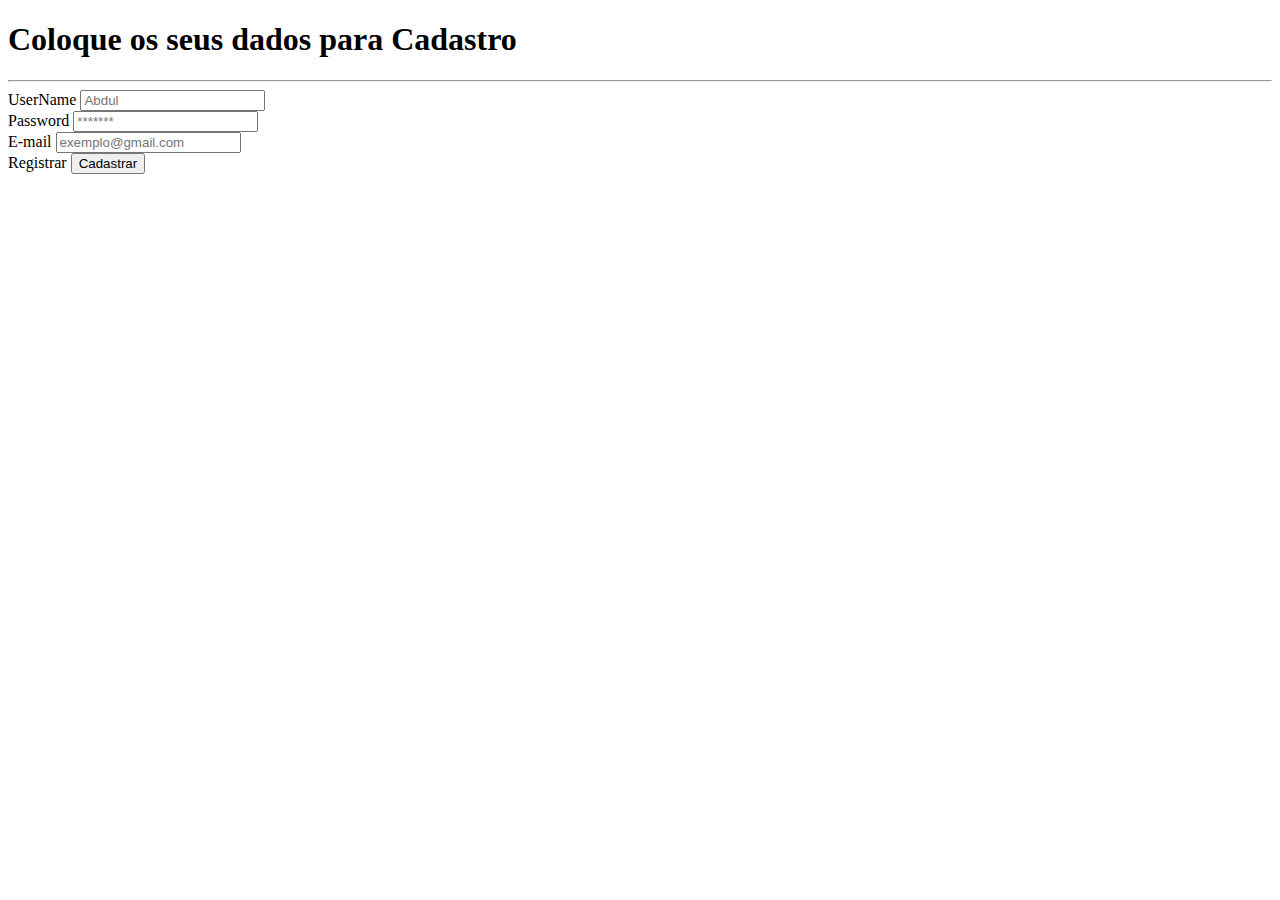
<file: target/classes/templates/login/registrar.html>
<!DOCTYPE html>
<html>
<head>
<meta charset="UTF-8">
<title> Registrar_User</title>
<link rel="shortcut icon" type="imagex/png" href="/img/download.ico">

<meta name="viewport" content="width=device-width, initial-scale=1.0">
<meta name="Author" content="José Machie">

<link href="https://cdn.jsdelivr.net/npm/bootstrap@5.1.3/dist/css/bootstrap.min.css" rel="stylesheet" 
integrity="sha384-1BmE4kWBq78iYhFldvKuhfTAU6auU8tT94WrHftjDbrCEXSU1oBoqyl2QvZ6jIW3" crossorigin="anonymous">

<script src="https://code.jquery.com/jquery-3.6.0.js" integrity="sha256-H+K7U5CnXl1h5ywQfKtSj8PCmoN9aaq30gDh27Xc0jk=" 
crossorigin="anonymous"></script>

<script src="https://cdn.jsdelivr.net/npm/bootstrap@5.1.3/dist/js/bootstrap.bundle.min.js" 
integrity="sha384-ka7Sk0Gln4gmtz2MlQnikT1wXgYsOg+OMhuP+IlRH9sENBO0LRn5q+8nbTov4+1p" crossorigin="anonymous">
</script>



<body>
    
   <div th:replace="fragmentos/fragmentos::cabecalho"></div>
	
	<div class="container ">
	<div class="text-center">
	<h1>Coloque os seus dados para Cadastro</h1>
	<hr>
	</div>
	
	<form th:action="processoCadastroUsuario" method="post" th:object=${Usuario} autocomplete="off">
		<div class="mb-3">
		 <label  class="form-label">UserName</label>
		 <input type="text" th:field=*{userName} class="form-control"  placeholder="Abdul" required minlength="7">
		</div>
		
		<div class="mb-3">
		 <label  class="form-label">Password</label>
		 <input type="password" th:field=*{password} class="form-control" placeholder="*******" required minlength="8">
		</div>
		
		<div class="mb-3">
		 <label  class="form-label">E-mail</label>
		 <input type="email" th:field=*{email} class="form-control" placeholder="exemplo@gmail.com" required minlength="8">
		</div>
		 
		<div class="text-center">
		
		<a th:href="cadastrarUser" class="btn btn-success">  Registrar	</a>
		
		<button  class="btn btn-primary"> Cadastrar</button>
		</div>
	</form>
	

</body>
</html>
</file>
